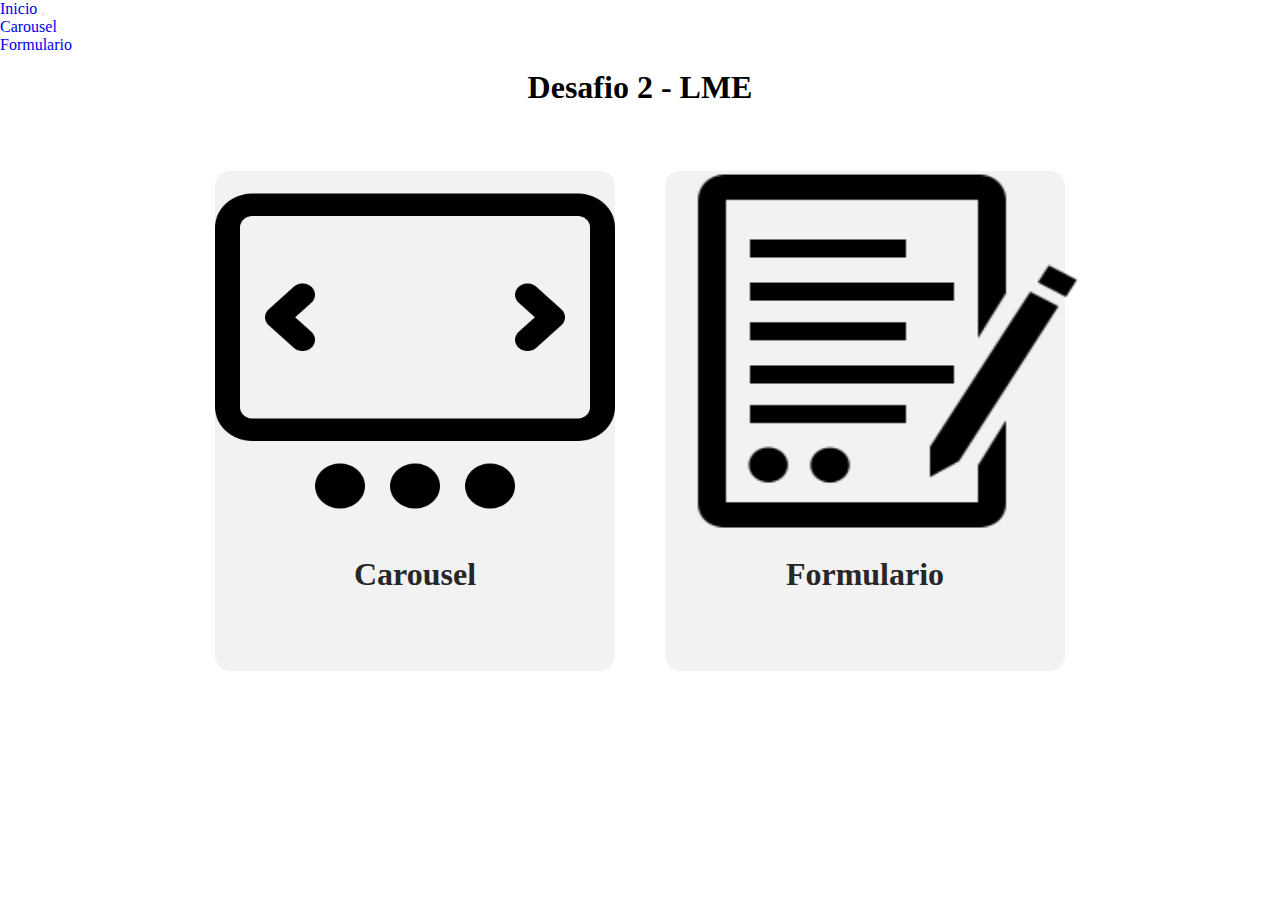
<file: index.html>
<!DOCTYPE html>
<html lang="en">
<head>
    <meta charset="UTF-8">
    <meta http-equiv="X-UA-Compatible" content="IE=edge">
    <meta name="viewport" content="width=device-width, initial-scale=1.0">
    <link href="https://cdn.jsdelivr.net/npm/bootstrap@5.0.0-beta3/dist/css/bootstrap.min.css" rel="stylesheet" integrity="sha384-eOJMYsd53ii+scO/bJGFsiCZc+5NDVN2yr8+0RDqr0Ql0h+rP48ckxlpbzKgwra6" crossorigin="anonymous">
    <link rel="stylesheet" href="css/index.css" type="text/css">
    <title>Inicio</title>
</head>
<body>
    <!--NavBar con estilos de bootstrap-->
    <nav class="navbar navbar-expand-lg navbar-light bg-light">
        <div class="container-fluid">
          <a class="navbar-brand" href="index.html">Inicio</a>
          <button class="navbar-toggler" type="button" data-bs-toggle="collapse" data-bs-target="#navbarSupportedContent" aria-controls="navbarSupportedContent" aria-expanded="false" aria-label="Toggle navigation">
            <span class="navbar-toggler-icon"></span>
          </button>
          <div class="collapse navbar-collapse" id="navbarSupportedContent">
            <ul class="navbar-nav me-auto mb-2 mb-lg-0">
              <li class="nav-item">
                <a class="nav-link active" aria-current="page" href="html/carousel.html">Carousel</a>
              </li>
              <li class="nav-item">
                <a class="nav-link" href="html/form.html">Formulario</a>
              </li>
            </ul>
          </div>
        </div>
      </nav>
      <!--Cuerpo del sitio-->
    <h1>Desafio 2 - LME</h1>
   <div class="container">
       <div class="div carrusel">
        <a href="html/carousel.html">
            <div>
                <img src="img/carousel.png" alt="">
            </div>
            <h1>Carousel</h1>
        </a>
       </div>
       <div class="div form">
        <a href="html/form.html">
            <div>
                <img src="img/form.png" alt="">
            </div>
            <h1>Formulario</h1>
        </a>
       </div>
   </div>
</body>
</html>
</file>
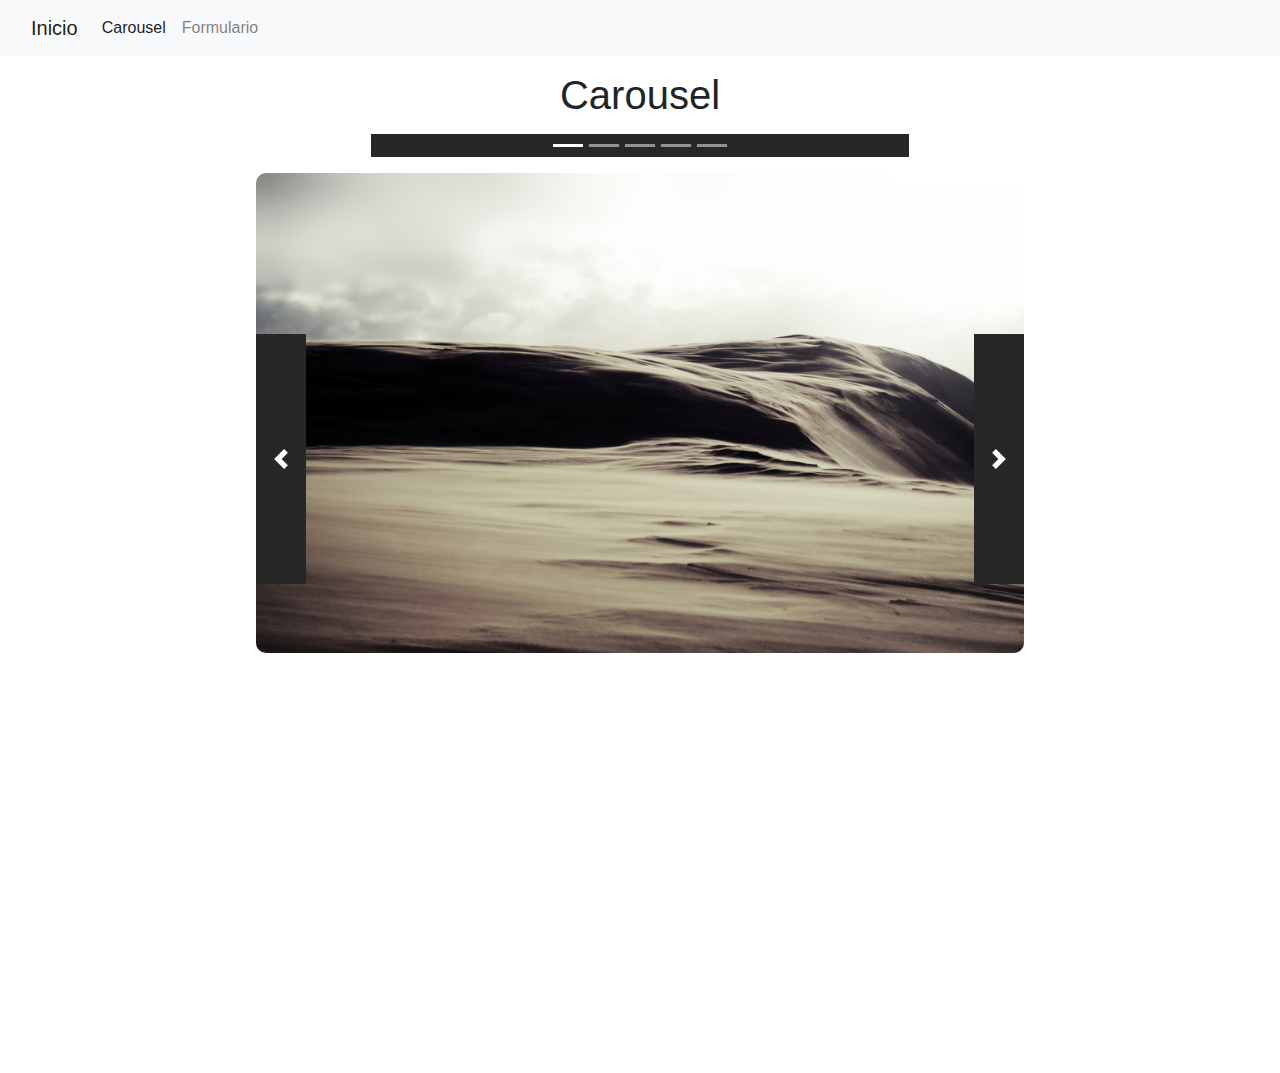
<file: html/carousel.html>
<!DOCTYPE html>
<html>
<head>
  <link rel="stylesheet" href="https://stackpath.bootstrapcdn.com/bootstrap/4.4.1/css/bootstrap.min.css" integrity="sha384-Vkoo8x4CGsO3+Hhxv8T/Q5PaXtkKtu6ug5TOeNV6gBiFeWPGFN9MuhOf23Q9Ifjh" crossorigin="anonymous">
  <link type="text/css" rel="stylesheet" href="../css/estilo.css">
  <script src="https://code.jquery.com/jquery-3.4.1.slim.min.js" integrity="sha384-J6qa4849blE2+poT4WnyKhv5vZF5SrPo0iEjwBvKU7imGFAV0wwj1yYfoRSJoZ+n" crossorigin="anonymous"></script>
  <script src="https://cdn.jsdelivr.net/npm/popper.js@1.16.0/dist/umd/popper.min.js" integrity="sha384-Q6E9RHvbIyZFJoft+2mJbHaEWldlvI9IOYy5n3zV9zzTtmI3UksdQRVvoxMfooAo" crossorigin="anonymous"></script>
  <script src="https://stackpath.bootstrapcdn.com/bootstrap/4.4.1/js/bootstrap.min.js" integrity="sha384-wfSDF2E50Y2D1uUdj0O3uMBJnjuUD4Ih7YwaYd1iqfktj0Uod8GCExl3Og8ifwB6" crossorigin="anonymous"></script>
  <meta charset="utf-8">
</head>

<body>
  <!--NavBar con estilos de bootstrap-->
  <nav class="navbar navbar-expand-lg navbar-light bg-light">
    <div class="container-fluid">
      <a class="navbar-brand" href="../index.html">Inicio</a>
      <button class="navbar-toggler" type="button" data-bs-toggle="collapse" data-bs-target="#navbarSupportedContent" aria-controls="navbarSupportedContent" aria-expanded="false" aria-label="Toggle navigation">
        <span class="navbar-toggler-icon"></span>
      </button>
      <div class="collapse navbar-collapse" id="navbarSupportedContent">
        <ul class="navbar-nav me-auto mb-2 mb-lg-0">
          <li class="nav-item">
            <a class="nav-link active" aria-current="page" href="../html/carousel.html">Carousel</a>
          </li>
          <li class="nav-item">
            <a class="nav-link" href="../html/form.html">Formulario</a>
          </li>
        </ul>
      </div>
    </div>
  </nav>

  <div id="titulo">
    <h1>Carousel</h1>
  </div>
  <!--Slider -->

  <div id="carouselExampleIndicators" class="carousel slide" data-ride="carousel">
    <ol class="carousel-indicators">
      <li data-target="#carouselExampleIndicators" data-slide-to="0" class="active"></li>
      <li data-target="#carouselExampleIndicators" data-slide-to="1"></li>
      <li data-target="#carouselExampleIndicators" data-slide-to="2"></li>
      <li data-target="#carouselExampleIndicators" data-slide-to="3"></li>
      <li data-target="#carouselExampleIndicators" data-slide-to="4"></li>
    </ol>
    <div class="carousel-inner">
      <div class="carousel-item active"  style="height: 100vh;">
        <img class="d-block w-100" src="../img/slider1.jpg" alt="First slide">
      </div>
      <div class="carousel-item "  style="height: 100vh;">
        <img class="d-block w-100" src="../img/slider2.jpg" alt="Second slide">
      </div>
      <div class="carousel-item"   style="height: 100vh;">
        <img class="d-block w-100" src="../img/slider3.jpg" alt="Third slide">
      </div>
      <div class="carousel-item"   style="height: 100vh;">
        <img class="d-block w-100" src="../img/slider4.jpg" alt="Fourth slide">
      </div>
      <div class="carousel-item"   style="height: 100vh;">
        <img class="d-block w-100" src="../img/slider5.jpg" alt="Fifth slide">
      </div>
    </div>
    <a class="carousel-control-prev" href="#carouselExampleIndicators" role="button" data-slide="prev">
      <span class="carousel-control-prev-icon" aria-hidden="true"></span>
      <span class="sr-only">Previous</span>
    </a>
    <a class="carousel-control-next" href="#carouselExampleIndicators" role="button" data-slide="next">
      <span class="carousel-control-next-icon" aria-hidden="true"></span>
      <span class="sr-only">Next</span>
    </a>
  </div>
</body>
</html>
</file>
<file: css/index.css>
*{
    margin: 0;
    padding: 0;
}
body{
    width: 100%;
    text-decoration: none;
    list-style: none;
}
h1{
    text-align: center;
    margin-top: 15px;
    margin-bottom: 15px;
}
a{
    list-style: none;
    text-decoration: none;
}
.container{
    width: 100%;
    display: flex;
    justify-content: center;
    justify-items: center;
}
.div{
    margin: 50px 25px 50px 25px;
    width: 400px;
    height: 500px;
    background-color: #f2f2f2;
    border-radius: 15px;
}
.div img{
    width: 100%;
    height: 40vh;
    display: flex;
    justify-content: center;
    justify-items: center;
}
.div h1{
    color: #272727;
    margin-top: 25px;
}
.form img{
    margin-left: 25px;
}
</file>
<file: css/estilo.css>
*{
    margin: 0;
    padding: 0;
}
#titulo{
    text-align: center;
    margin-top: 15px;
    margin-bottom: 15px;
}
.carousel{
    width: 60%;
    margin: 0 auto;
    height: 50vh;
}
.carousel-indicators{
    bottom: 0;
    background-color: #272727;
    position: relative;
}
.carousel-control-prev{
    background-color: #272727;
    opacity: 1;
    width: 50px;
    position: absolute;
    top: 200px;
}
.carousel-control-next{
    background-color: #272727;
    opacity: 1;
    width: 50px;
    position: absolute;
    top: 200px;
}
.carousel-item img{
    border-radius: 10px;
}
</file>
